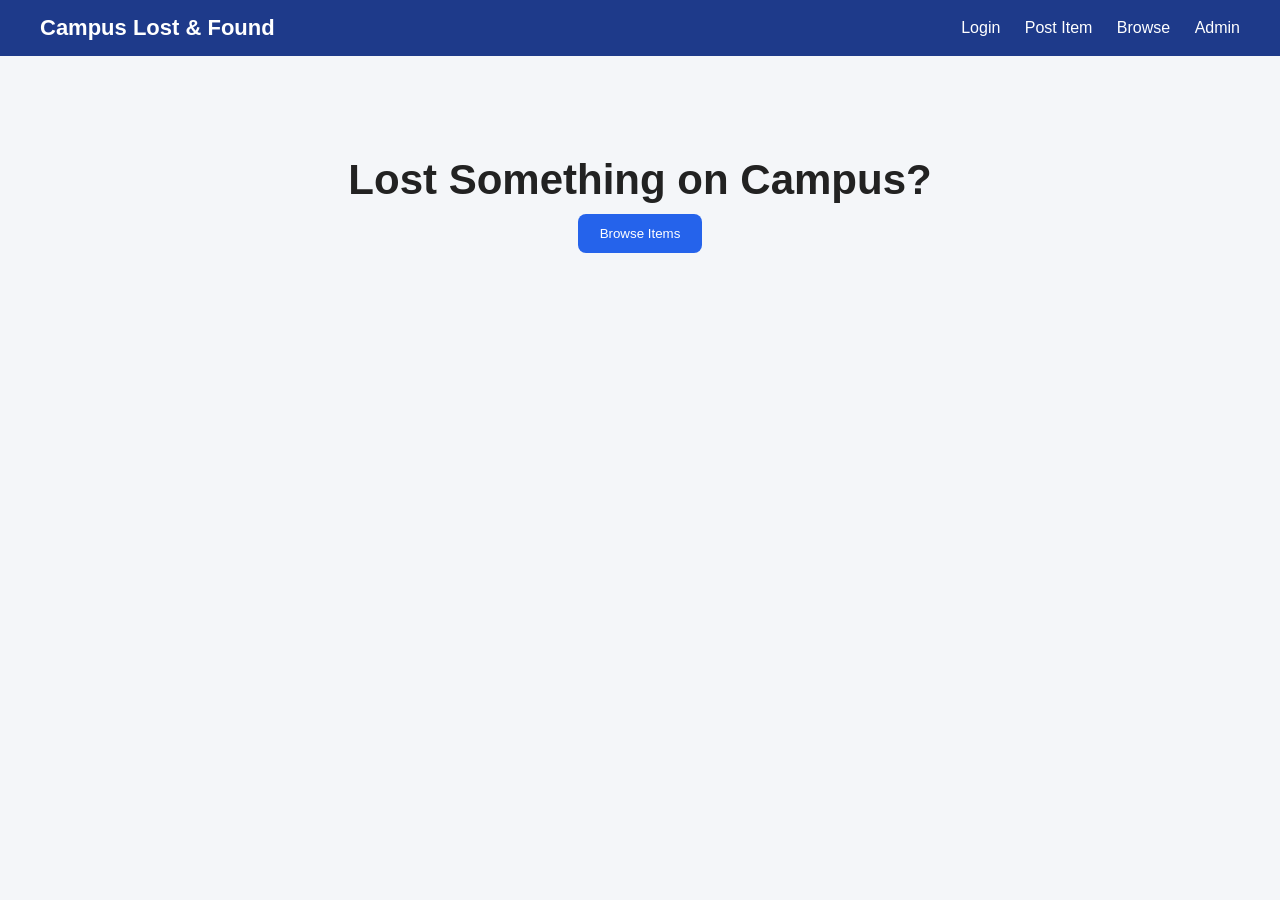
<file: index.html>
<!DOCTYPE html>
<html>
<head>
<title>Campus Lost & Found</title>
<link rel="stylesheet" href="style.css">
</head>
<body>

<div class="navbar">
<div class="logo">Campus Lost & Found</div>
<div class="nav-links">
<a href="login.html">Login</a>
<a href="post-item.html">Post Item</a>
<a href="browse.html">Browse</a>
<a href="admin.html">Admin</a>
</div>
</div>

<div class="hero">
<h1>Lost Something on Campus?</h1>
<a href="browse.html">
<button class="btn">Browse Items</button>
</a>
</div>



</body>
</html>
</file>
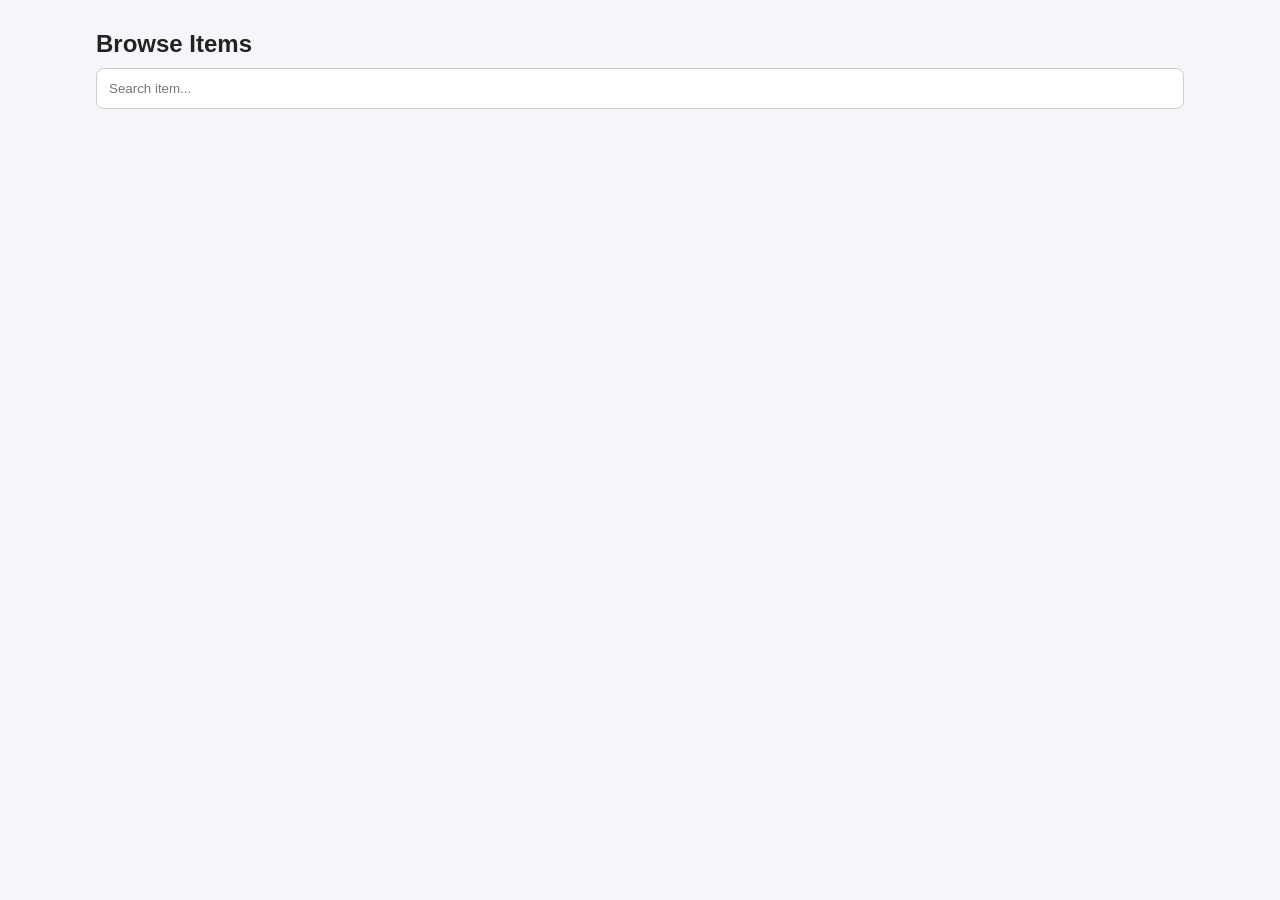
<file: browse.html>
<!DOCTYPE html>
<html>
<head>
<title>Browse Items</title>
<link rel="stylesheet" href="style.css">
</head>
<body onload="displayItems()">

<div class="container">
<h2>Browse Items</h2>

<input
type="text"
id="search"
placeholder="Search item..."
onkeyup="searchItems()">

<div id="itemsContainer" class="grid"></div>
</div>

<script src="script.js"></script>
</body>
</html>
</file>
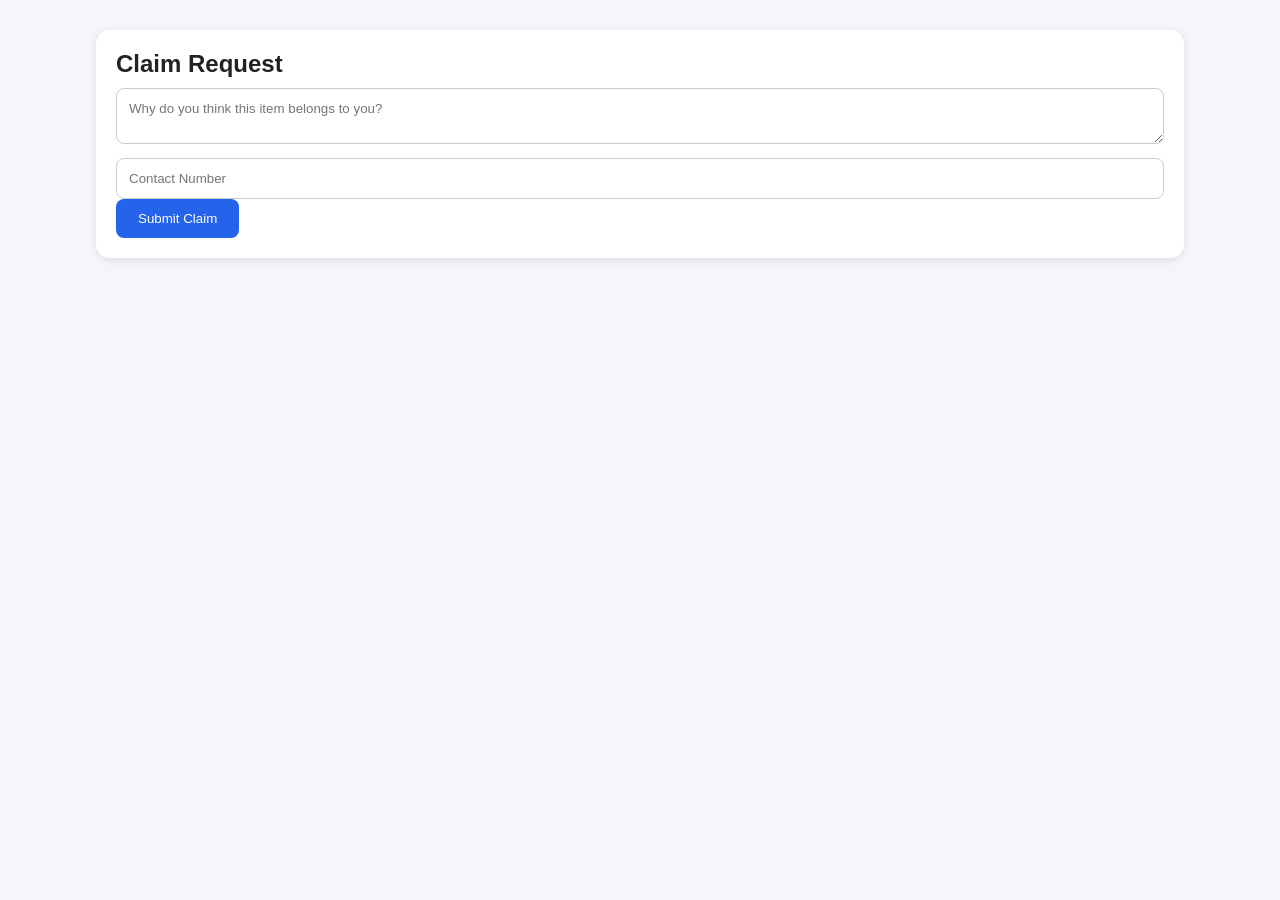
<file: claim.html>
<!DOCTYPE html>
<html>
<head>
<title>Claim Item</title>
<link rel="stylesheet" href="style.css">
</head>
<body>

<div class="container">
<div class="card">
<h2>Claim Request</h2>

<textarea
id="reason"
placeholder="Why do you think this item belongs to you?">
</textarea>

<input
id="contact"
type="text"
placeholder="Contact Number">

<button class="btn" onclick="claimItem()">
Submit Claim
</button>
</div>
</div>

<script src="script.js"></script>
</body>
</html>
</file>
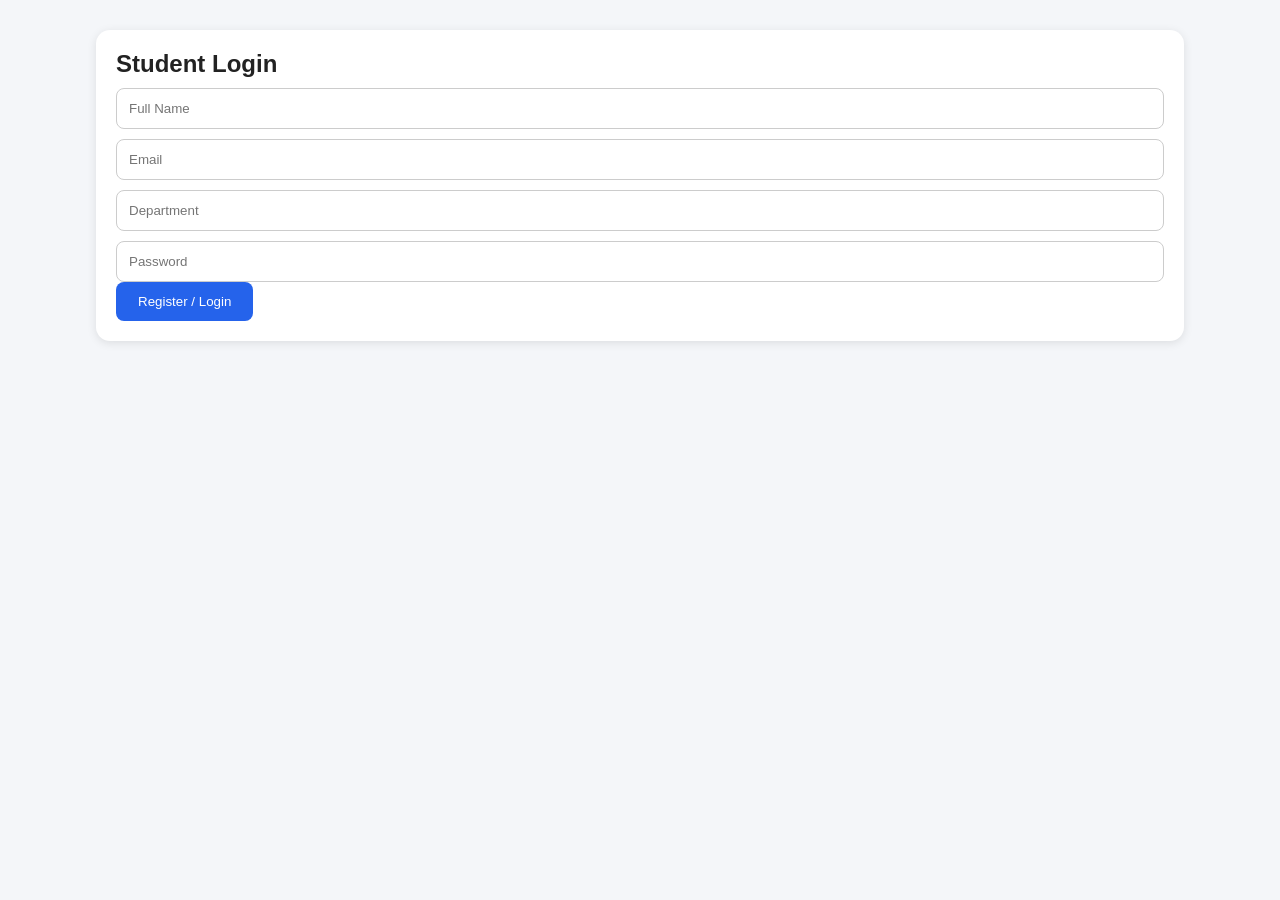
<file: login.html>
<!DOCTYPE html>
<html>
<head>
<title>Login</title>
<link rel="stylesheet" href="style.css">
</head>
<body>

<div class="container">
<div class="card">
<h2>Student Login</h2>

<input type="text" id="name" placeholder="Full Name">
<input type="email" id="email" placeholder="Email">
<input type="text" id="department" placeholder="Department">
<input type="password" id="password" placeholder="Password">

<button class="btn" onclick="registerUser()">
Register / Login
</button>
</div>
</div>

<script src="script.js"></script>
</body>
</html>
</file>
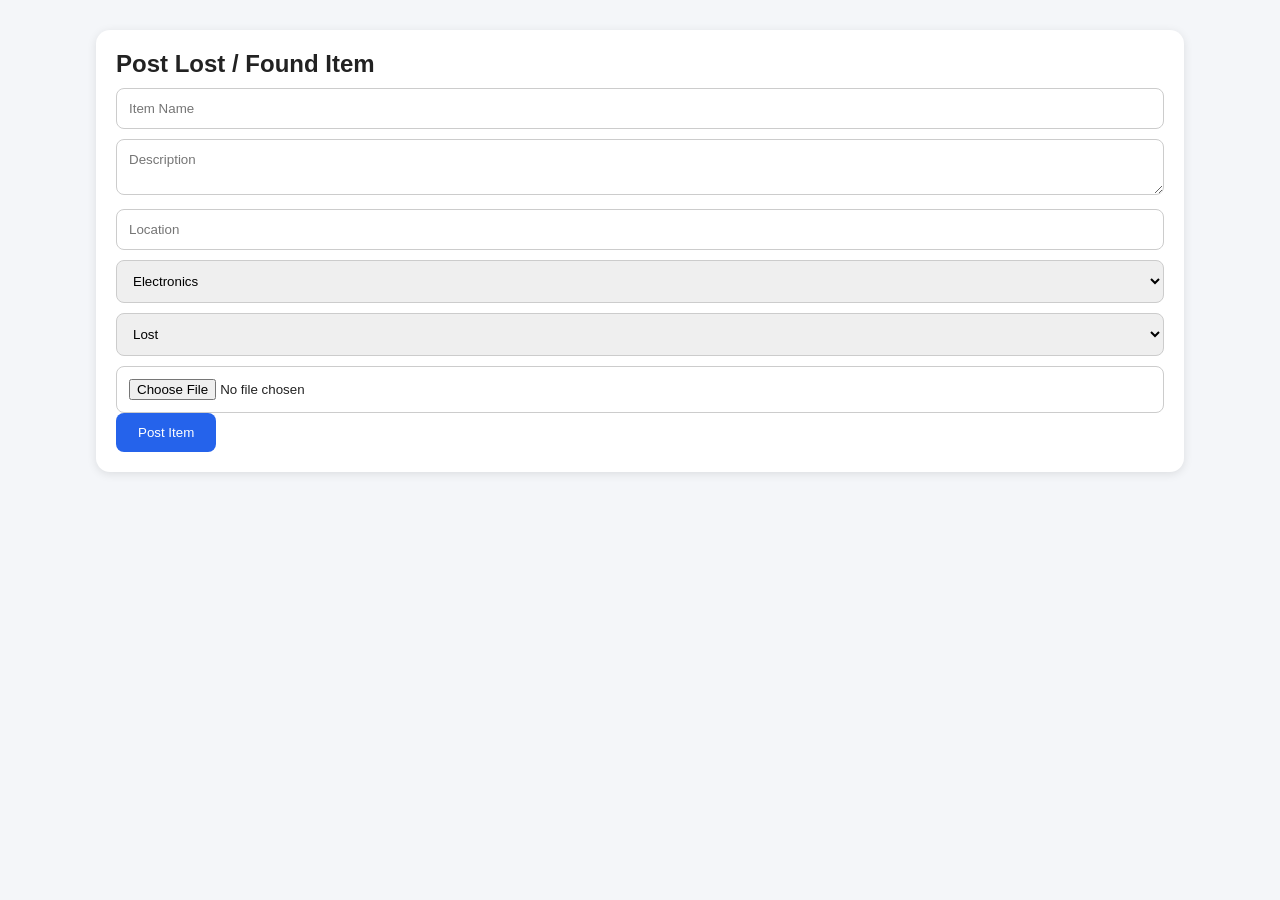
<file: post-item.html>
<!DOCTYPE html>
<html>
<head>
<title>Post Item</title>
<link rel="stylesheet" href="style.css">
</head>
<body>

<div class="container">
<div class="card">
<h2>Post Lost / Found Item</h2>

<input type="text" id="itemName" placeholder="Item Name">
<textarea id="description" placeholder="Description"></textarea>
<input type="text" id="location" placeholder="Location">

<select id="category">
<option>Electronics</option>
<option>ID Card</option>
<option>Books</option>
<option>Wallet</option>
<option>Accessories</option>
<option>Other</option>
</select>

<select id="status">
<option>Lost</option>
<option>Found</option>
</select>

<input type="file" id="image">

<button class="btn" onclick="postItem()">
Post Item
</button>
</div>
</div>

<script src="script.js"></script>
</body>
</html>
</file>
<file: style.css>
*{
  margin:0;
  padding:0;
  box-sizing:border-box;
  font-family: Arial, sans-serif;
}

body{
  background:#f4f6f9;
  color:#222;
}

.navbar{
  background:#1e3a8a;
  color:white;
  display:flex;
  justify-content:space-between;
  align-items:center;
  padding:15px 40px;
}

.logo{
  font-size:22px;
 font-weight:bold;
}

.nav-links a{
  text-decoration:none;
  color:white;
  margin-left:20px;
}

.hero{
  text-align:center;
  padding:100px 20px;
}

.hero h1{
  font-size:42px;
  margin-bottom:10px;
}

.hero p{
  color:#666;
  margin-bottom:30px;
}
.btn{
  background:#2563eb;
  color:white;
  border:none;
  padding:12px 22px;
  border-radius:8px;
  cursor:pointer;
}

.btn:hover{
  opacity:0.9;
}

.container{
  width:85%;
  margin:auto;
  padding:30px 0;
}

.card{
  background:white;
  border-radius:14px;
  padding:20px;
  box-shadow:0 2px 10px rgba(0,0,0,0.1);
margin-bottom:20px;
}

input,
textarea,
select{
  width:100%;
  padding:12px;
  margin-top:10px;
  border:1px solid #ccc;
  border-radius:8px;
}

.grid{
  display:grid;
  grid-template-columns:repeat(auto-fit,minmax(280px,1fr));
  gap:20px;
}

.item-image{
  width:100%;
  height:200px;
  object-fit:cover;
  border-radius:10px;
}

.badge{
  display:inline-block;
  padding:6px 12px;
  border-radius:20px;
  color:white;
  margin-top:10px;
}

.lost{
  background:#ef4444;
}

.found{
  background:#22c55e;
}

.footer{
  text-align:center;
  padding:20px;
  background:#1e3a8a;
  color:white;
  margin-top:40px;
}
</file>
